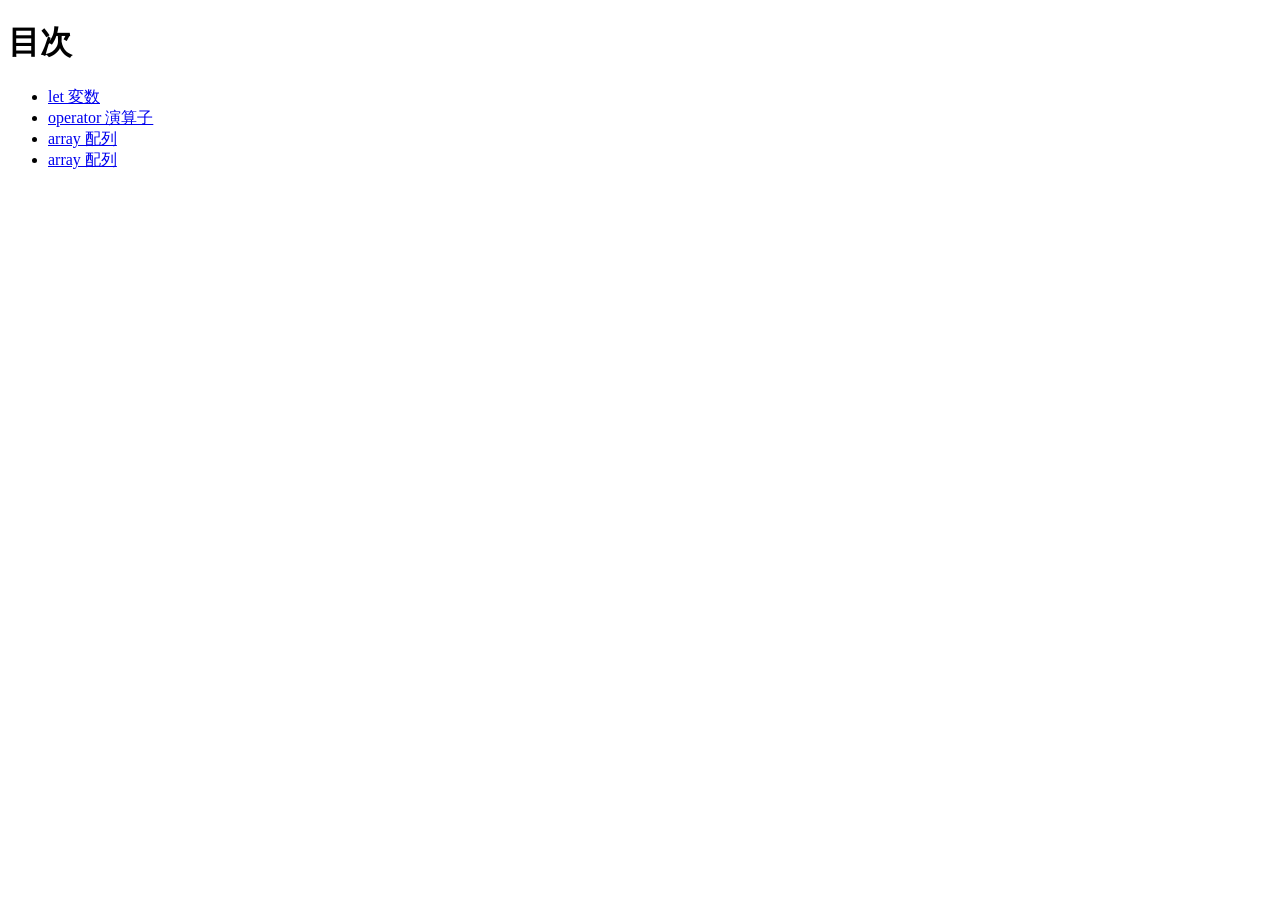
<file: index.html>
<!DOCTYPE html>
<html lang="ja">
<head>
  <meta charset="UTF-8">
  <title>20260611-js</title>
</head>
<body>
  <h1>目次</h1>
  <ul>
    <li><a href="js-let/index.html">let 変数</a></li>
    <li><a href="js-op/index.html">operator 演算子</a></li>
    <li><a href="js-array/index.html">array 配列</a></li>
        <li><a href="color-picker /index.html">array 配列</a></li>

    
  </ul>
</body>
</html>
</file>
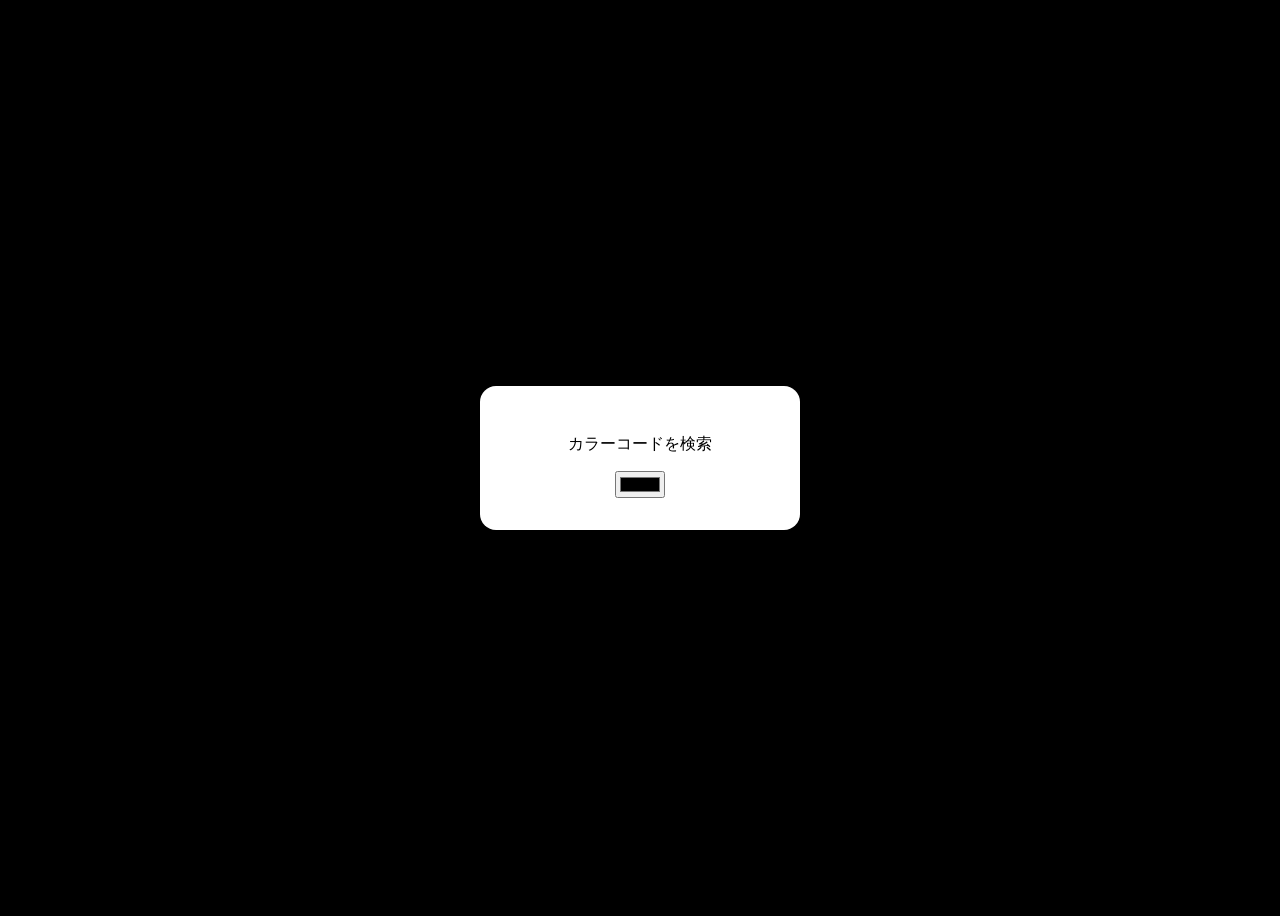
<file: color-picker/index.html>
<!DOCTYPE html>
<html lang="ja">
<head>
    <meta charset="UTF-8">
    <link rel="stylesheet" href="style.css">
    <title>color-picker</title>
</head>
<body>
    <div>
        <p id="colorText">カラーコードを検索</p>
        <input type="color" id="colorPicker">
    </div>
    <script src="script.js"></script>
</body>
</html>
</file>
<file: color-picker/style.css>
@charset "utf-8";

body {
  text-align: center;
  font-family: sans-serif;
  display: grid;
  place-items: center;
  height: 100vh;
  background: #000;
}

div {
  background: #fff;
  padding: 2rem;
  border-radius: 1rem;
  width: 16rem;
  box-shadow: 0 0 1rem rgba(0, 0, 0, .5);
}
</file>
